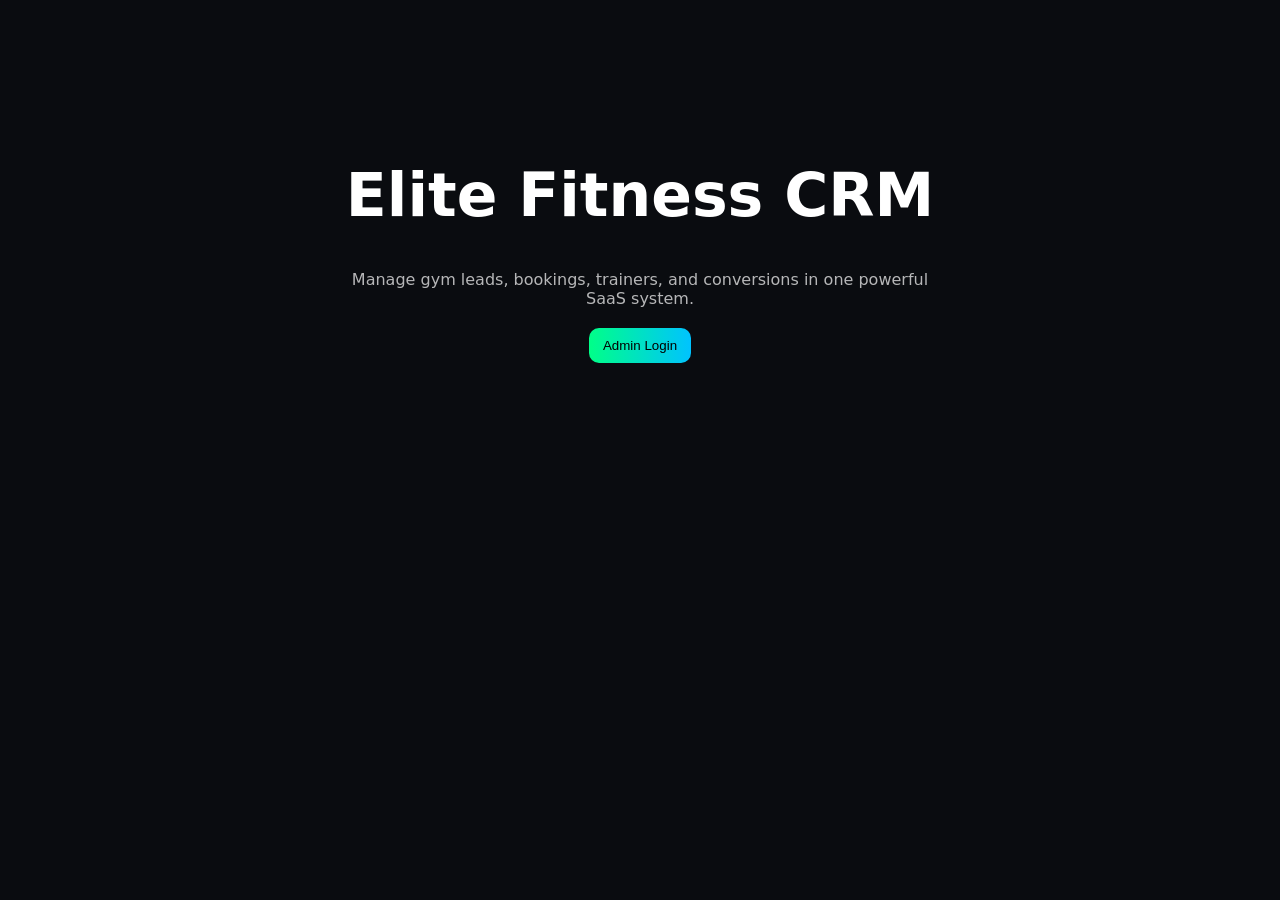
<file: index.html>
<!DOCTYPE html>
<html>
<head>
<link rel="stylesheet" href="style.css">
<title>Elite Fitness SaaS</title>
</head>
<body>

<div style="text-align:center;padding:120px 20px;">

  <h1 style="font-size:60px;">Elite Fitness CRM</h1>

  <p style="opacity:0.7;max-width:600px;margin:auto;">
    Manage gym leads, bookings, trainers, and conversions in one powerful SaaS system.
  </p>

  <a href="login.html">
    <button class="btn" style="margin-top:20px;">Admin Login</button>
  </a>

</div>

</body>
</html>
</file>
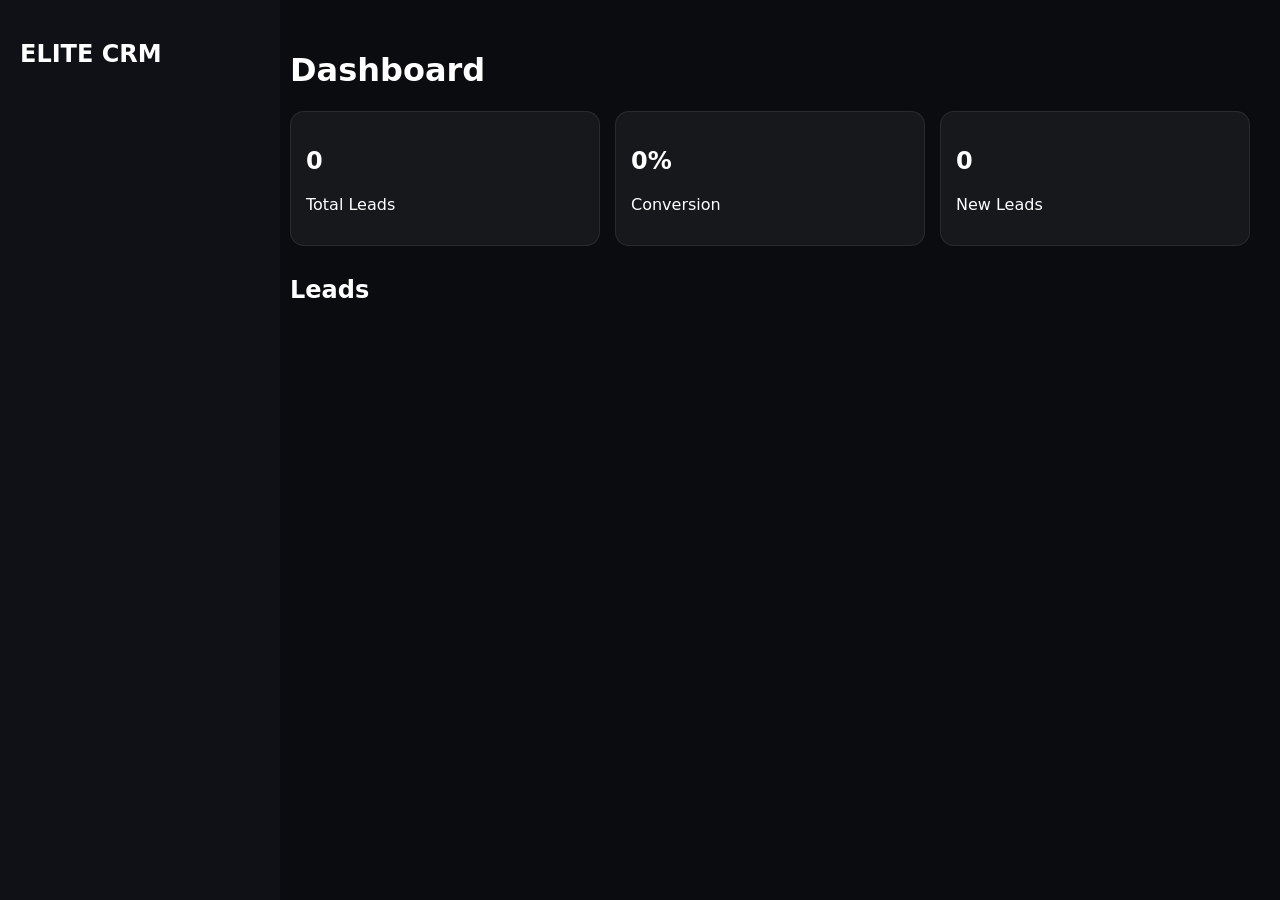
<file: app.html>
<!DOCTYPE html>
<html>
<head>
<link rel="stylesheet" href="style.css">
<title>Dashboard</title>
</head>
<body>

<div class="sidebar">
  <h2>ELITE CRM</h2>
</div>

<div class="main">

  <h1>Dashboard</h1>

  <div class="grid">
    <div class="card"><h2 id="total">0</h2><p>Total Leads</p></div>
    <div class="card"><h2 id="conv">0%</h2><p>Conversion</p></div>
    <div class="card"><h2 id="new">0</h2><p>New Leads</p></div>
  </div>

  <h2>Leads</h2>
  <div id="box"></div>

</div>

<script src="app.js"></script>

<script>
function load(){

  let total = leads.length;
  let converted = leads.filter(l=>l.status==="converted").length;

  document.getElementById("total").innerText = total;
  document.getElementById("conv").innerText =
    total ? Math.round((converted/total)*100)+"%" : "0%";

  document.getElementById("new").innerText =
    leads.filter(l=>l.status==="new").length;

  let box = document.getElementById("box");
  box.innerHTML="";

  leads.forEach((l,i)=>{

    box.innerHTML += `
      <div class="card">
        <h3>${l.name}</h3>
        <p>${l.phone}</p>
        <p>Status: ${l.status}</p>

        <button class="btn" onclick="updateStatus(${i},'contacted');load()">Contact</button>
        <button class="btn" onclick="updateStatus(${i},'converted');load()">Convert</button>
        <button onclick="deleteLead(${i});load()">Delete</button>
      </div>
    `;
  });
}

load();
</script>

</body>
</html>
</file>
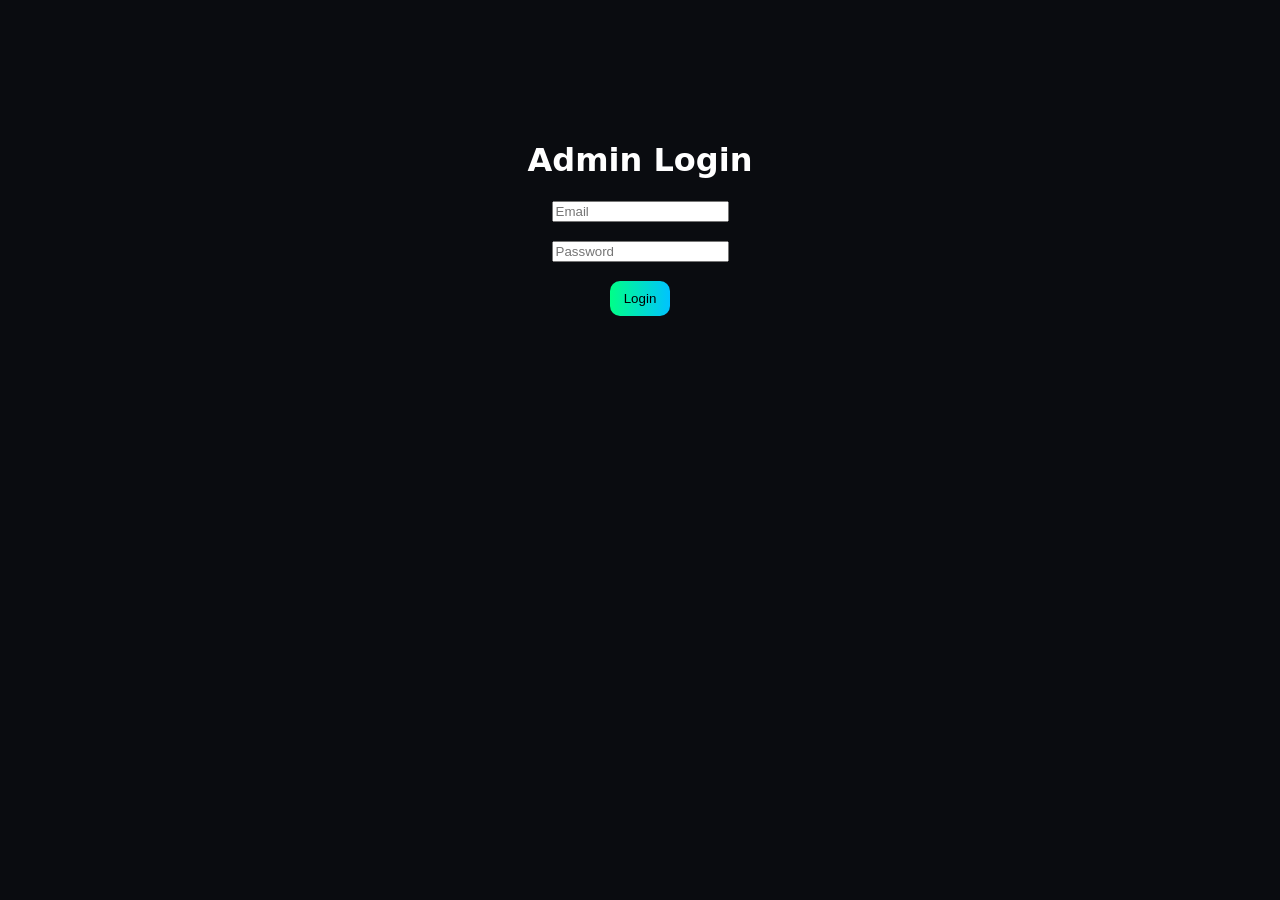
<file: login.html>
<!DOCTYPE html>
<html>
<head>
<link rel="stylesheet" href="style.css">
<title>Login</title>
</head>
<body>

<div style="text-align:center;padding:120px 20px;">

  <h1>Admin Login</h1>

  <input id="email" placeholder="Email"><br><br>
  <input id="pass" type="password" placeholder="Password"><br><br>

  <button class="btn" onclick="login()">Login</button>

</div>

<script>
function login(){
  const email = document.getElementById("email").value;
  const pass = document.getElementById("pass").value;

  if(email && pass){
    window.location.href="app.html";
  } else {
    alert("Enter credentials");
  }
}
</script>

</body>
</html>
</file>
<file: style.css>
body{
  margin:0;
  font-family:system-ui;
  background:#0a0c10;
  color:white;
}

/* LAYOUT */
.sidebar{
  width:240px;
  height:100vh;
  position:fixed;
  background:#0f1117;
  padding:20px;
}

.main{
  margin-left:260px;
  padding:30px;
}

/* CARDS */
.card{
  background:rgba(255,255,255,0.05);
  border:1px solid rgba(255,255,255,0.08);
  padding:15px;
  border-radius:14px;
  margin-bottom:10px;
  transition:0.2s;
}

.card:hover{
  transform:translateY(-5px);
}

/* GRID */
.grid{
  display:grid;
  grid-template-columns:repeat(auto-fit,minmax(200px,1fr));
  gap:15px;
}

/* BUTTON */
.btn{
  background:linear-gradient(90deg,#00ff88,#00c3ff);
  border:none;
  padding:10px 14px;
  border-radius:10px;
  cursor:pointer;
}
</file>
